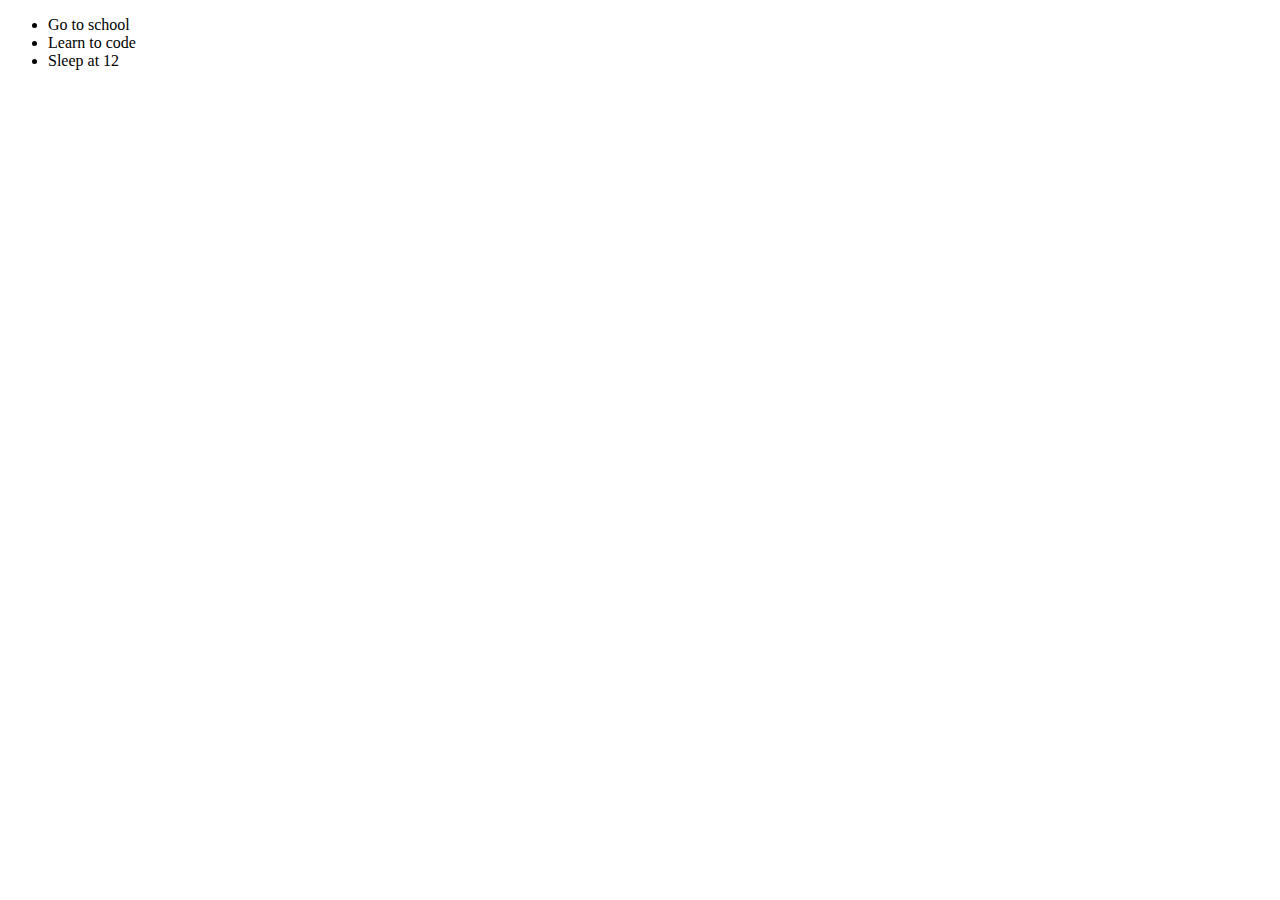
<file: session7/index.html>
<!DOCTYPE html>
<html lang="en">
<head>
    <meta charset="UTF-8">
    <meta name="viewport" content="width=device-width, initial-scale=1.0">
    <title>Document</title>
</head>
<body>
    <!-- <div id="app" class="cl1">
        <b>Hello world</b>
    </div>
    <div class="demo">
        Hello world 1
    </div>
    <div class="demo">
        Hello world 2
    </div> -->


    <ul id="todo-list">
        <li>Go to school</li>
        <li>Learn to code</li>
        <li>Sleep at 12</li>
    </ul>

    <!-- <button id="btn">Click me!!</button> -->

    <!-- <button id="btn">Click me!!</button> -->
    <!-- <input type="text" placeholder="Input your name" id="input"> -->
    <!-- <input type="email">
    <input type="password"> -->
    <!-- <ul id="todo-list"> -->
        <!-- <li>Di cho</li> -->
        <!-- <li>nau com</li> -->
        <!-- <li>giat quan ao</li> -->
    <!-- </ul> -->



    <script src="./app.js"></script>
</body>
</html>
</file>
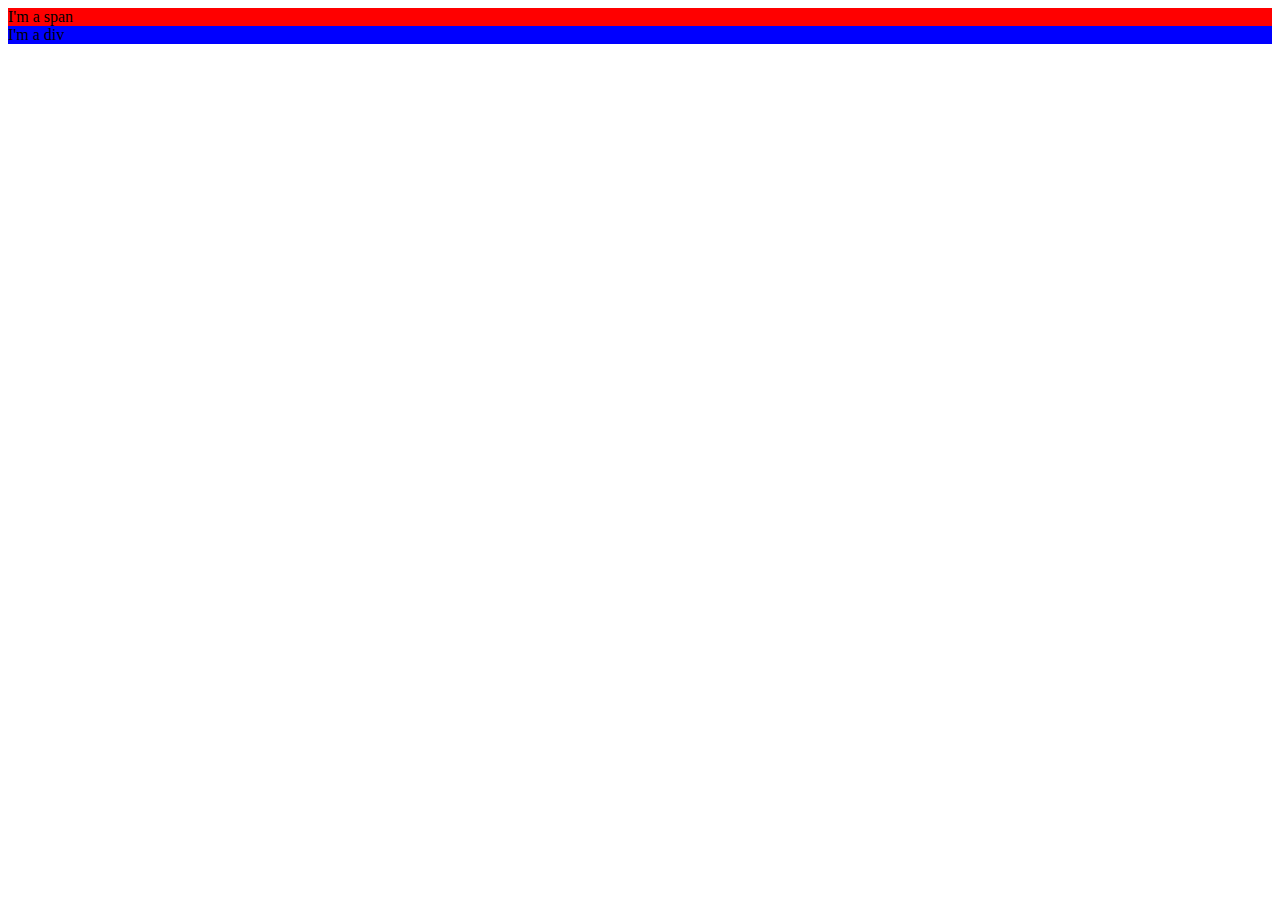
<file: session 5/bai tap/index.html>
<!DOCTYPE html>
<html lang="en">
<head>
    <meta charset="UTF-8">
    <meta name="viewport" content="width=device-width, initial-scale=1.0">
    <title>Document</title>
    <link rel="stylesheet" href="style.css">
</head>
<body>
    <!-- <p class="buoc1">sang day di hoc</p>
    <p class="buoc2">xong roi di choi</p> -->
    <!-- <p>walking dead</p>
    <h1>zoo</h1>
    <h2 class="session1">the 100</h2>
    <h2 class="session2">the 100</h2> -->

    <!-- <div>I'm at the middle</div> -->

    
    <!-- <div >
        I have border
    </div>
     -->
     <!-- <div>Lorem ipsum dolor sit amet, consectetur adipiscing elit. 
         Praesent imperdiet diam tempor velit placerat fermentum ut ac magna. 
         Nulla accumsan, mi ut blandit rutrum, urna odio volutpat urna, ut accumsan justo nibh eget ex. 
         Integer placerat sem vitae viverra volutpat. Sed molestie congue enim eu tristique. 
         Suspendisse tristique nibh a metus dapibus, at tincidunt augue sodales. 
         Mauris mattis tellus ut maximus porta. 
         Pellentesque in ullamcorper massa, ac ullamcorper mi. </div> -->
    
    <!-- <div id="a">
        <div>Get away from me</div>
    </div> -->

    <!-- <div>Hello there!</div> -->

    <!-- <span id="span1">Hello</span>
    <span id="span2">I'm 500px long</span> -->

    <span>I'm a span</span>
    <div>I'm a div</div>
</body>
</html>
</file>
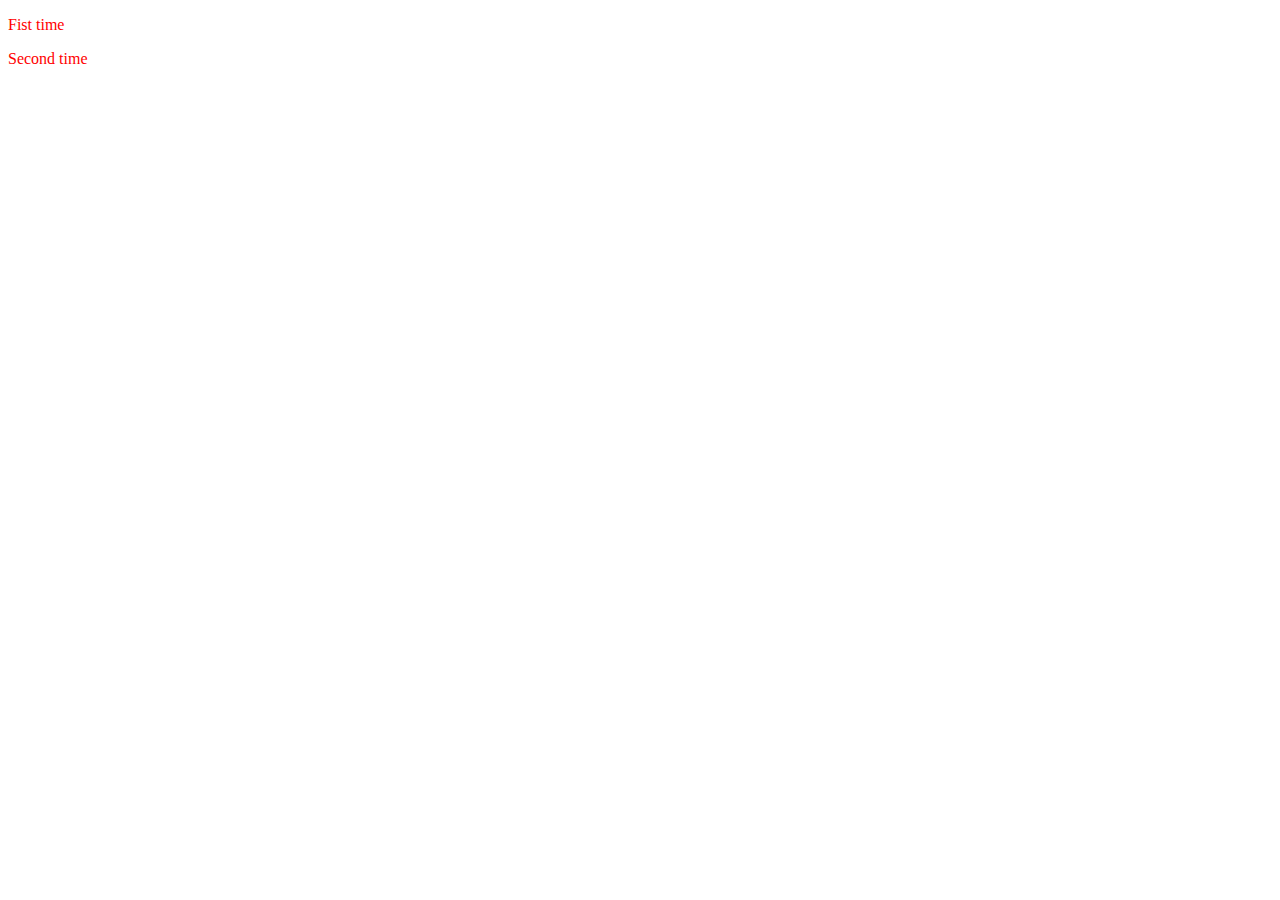
<file: session6/bai1/index.html>
<!DOCTYPE html>
<html lang="en">
<head>
    <meta charset="UTF-8">
    <meta name="viewport" content="width=device-width, initial-scale=1.0">
    <title>Document</title>
    <link rel="stylesheet" href="app.css">
</head>
<body>
    <p>Fist time</p>
    <p>Second time</p>
</body>
</html>
</file>
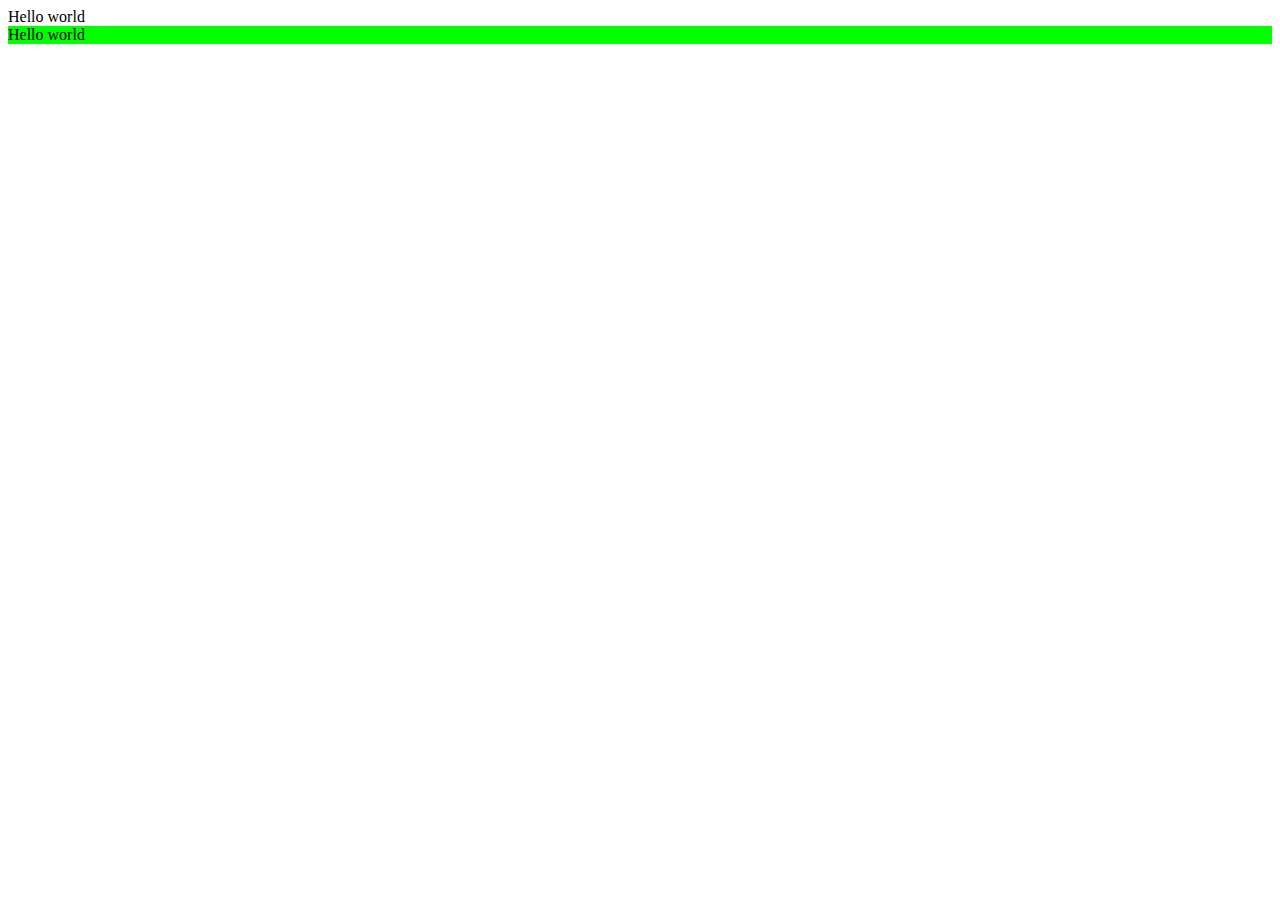
<file: session6/bai2/index.html>
<!DOCTYPE html>
<html lang="en">
<head>
    <meta charset="UTF-8">
    <meta name="viewport" content="width=device-width, initial-scale=1.0">
    <title>Document</title>
    <link rel="stylesheet" href="b2.css">
</head>
<body>
    <div class="number1">Hello world</div>
    <div class="number2">Hello world</div>
</body>
</html>
</file>
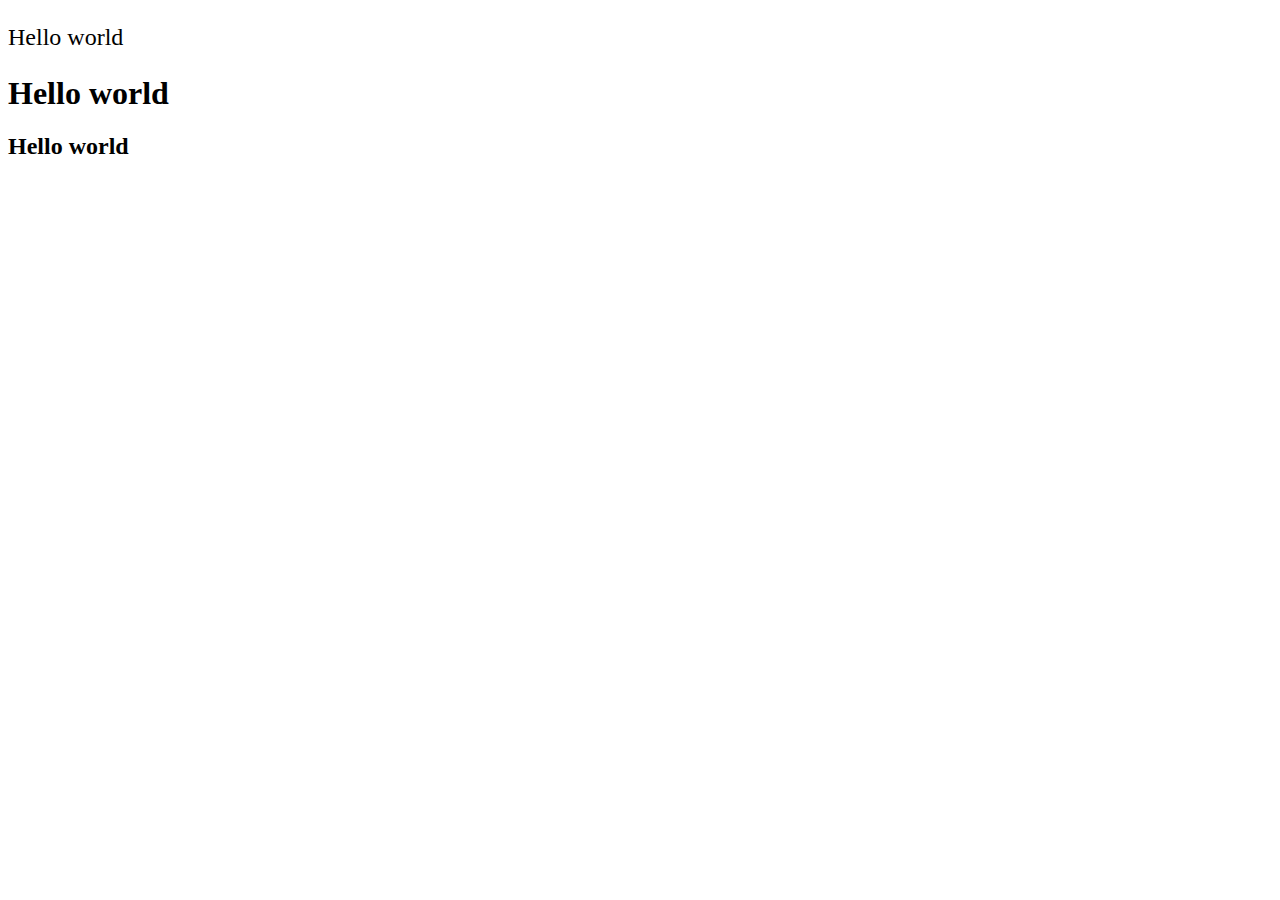
<file: session6/bai3/index.html>
<!DOCTYPE html>
<html lang="en">
<head>
    <meta charset="UTF-8">
    <meta name="viewport" content="width=device-width, initial-scale=1.0">
    <title>Document</title>
    <link rel="stylesheet" href="bai3.css">
</head>
<body>
    <p>Hello world</p>
    <h1>Hello world</h1>
    <h2>Hello world</h2>
</body>
</html>
</file>
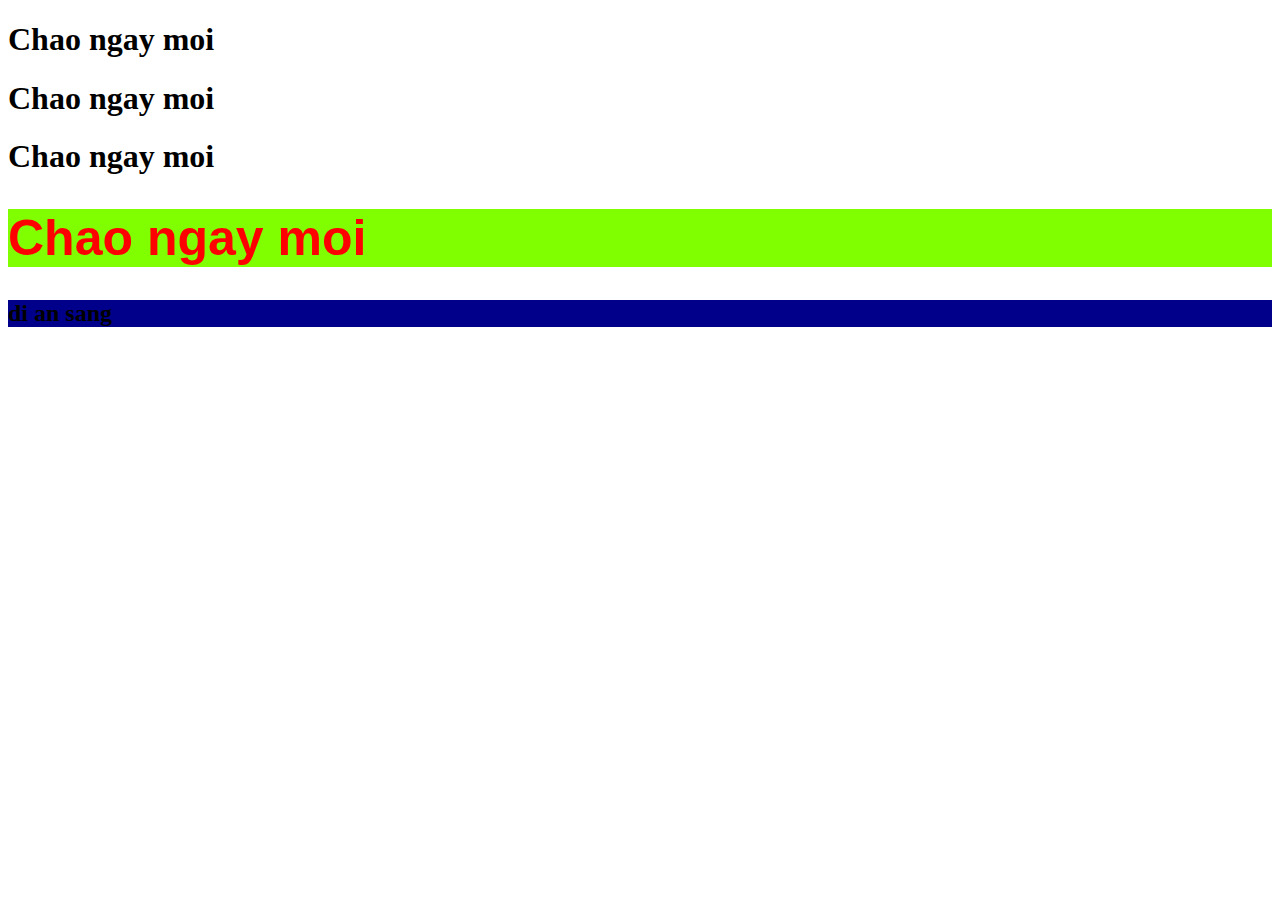
<file: session 5/html.html>
<!DOCTYPE html>
<html lang="en">
<head>
    <meta charset="UTF-8">
    <meta name="viewport" content="width=device-width, initial-scale=1.0">
    <title>Document</title>
    <!-- <style>
        h1{
            color:red;
            font-size: large;
        }
    </style> -->
    <link rel="stylesheet" href="style.css">
</head>
<body>
    <!-- <h1>
        <b>Paragraph with devider</b>
    </h1>
    <hr>
    <p></p>
    <p>This is a <br>
    paragraph with a line break.</p> -->

    <!-- <h1>
        <b>
            Format text
            <span style="background-color: aqua;">marked</span>
        </b>
    </h1>
    <p></p>
    <h1>Please use only HTML without CSS</h1>
    <p></p>
    <li>This word is 
        <i>emphasized</i>
    </li>
    <li>This word is 
        <i>italic</i>
    </li>
    <li>
        This word is <sup>superscripted</sup>    
    </li>
    <li>This word is <sub>subscripted</sub></li>
    <li>This word is <u>inserted</u></li>
    <li>This word is <del>deleted</del></li> -->

    <!-- <p>
        This is table caption
    </p>
    <table border="1">
        <tr>
            <th>Column 1</th>
            <th>Column 2</th>
            <th>Column 3</th>
            <th>Column 4</th>
            <th>Column 5</th>
        </tr>
        <tr>
            <td>Data 1</td>
            <td rowspan="3">Data 2</td>
            <td>Data 3</td>
            <td>Data 4</td>
            <td>Data 5</td>
        </tr>
        <tr>
            <td>Data 1</td>
            <td>Data 3</td>
            <td colspan="2">Data 4 and 5</td>

        </tr>
            <td>Data 1</td>
            <td>Data 3</td>
            <td>Data 4</td>
            <td>Data 5</td>
        <tr></tr>
    </table> -->

    <!-- <h1>Table gallery</h1>
    <table>
        <tr>
            <th>image column 1</th>
            <th>image column 2</th>
            <th>image column 3</th>
        </tr>
        <tr>
            <td><img src="https://upload.wikimedia.org/wikipedia/commons/thumb/e/e6/Keeler_Oak_Tree_-_distance_photo%2C_May_2013.jpg/1200px-Keeler_Oak_Tree_-_distance_photo%2C_May_2013.jpg" alt="Tree" width="250" height="200"></td>
            <td><img src="https://upload.wikimedia.org/wikipedia/commons/thumb/e/e6/Keeler_Oak_Tree_-_distance_photo%2C_May_2013.jpg/1200px-Keeler_Oak_Tree_-_distance_photo%2C_May_2013.jpg" alt="Tree"width="250" height="200"></td>
            <td><img src="https://upload.wikimedia.org/wikipedia/commons/thumb/e/e6/Keeler_Oak_Tree_-_distance_photo%2C_May_2013.jpg/1200px-Keeler_Oak_Tree_-_distance_photo%2C_May_2013.jpg" alt="Tree"width="250" height="200"></td>
        </tr>
        <tr>
            <td><img src="https://upload.wikimedia.org/wikipedia/commons/thumb/e/e6/Keeler_Oak_Tree_-_distance_photo%2C_May_2013.jpg/1200px-Keeler_Oak_Tree_-_distance_photo%2C_May_2013.jpg" alt="Tree" width="250" height="200"></td>
            <td><img src="https://upload.wikimedia.org/wikipedia/commons/thumb/e/e6/Keeler_Oak_Tree_-_distance_photo%2C_May_2013.jpg/1200px-Keeler_Oak_Tree_-_distance_photo%2C_May_2013.jpg" alt="Tree"width="250" height="200"></td>
            <td><img src="https://upload.wikimedia.org/wikipedia/commons/thumb/e/e6/Keeler_Oak_Tree_-_distance_photo%2C_May_2013.jpg/1200px-Keeler_Oak_Tree_-_distance_photo%2C_May_2013.jpg" alt="Tree"width="250" height="200"></td>
        </tr>
        <tr>
            <td><img src="https://upload.wikimedia.org/wikipedia/commons/thumb/e/e6/Keeler_Oak_Tree_-_distance_photo%2C_May_2013.jpg/1200px-Keeler_Oak_Tree_-_distance_photo%2C_May_2013.jpg" alt="Tree" width="250" height="200"></td>
            <td><img src="https://upload.wikimedia.org/wikipedia/commons/thumb/e/e6/Keeler_Oak_Tree_-_distance_photo%2C_May_2013.jpg/1200px-Keeler_Oak_Tree_-_distance_photo%2C_May_2013.jpg" alt="Tree"width="250" height="200"></td>
            <td><img src="https://upload.wikimedia.org/wikipedia/commons/thumb/e/e6/Keeler_Oak_Tree_-_distance_photo%2C_May_2013.jpg/1200px-Keeler_Oak_Tree_-_distance_photo%2C_May_2013.jpg" alt="Tree"width="250" height="200"></td>
        </tr>
    </table> -->

    <!-- <h1>HTML Table</h1>
    <p></p>
    <table>
        <tr>
            <th>Company</th>
            <th>Contact</th>
            <th>Country</th>
        </tr>
        <tr>
            <td>Alfrieds Futterkiste</td>
            <td>Maria Anders</td>
            <td>Germany</td>
        </tr>
        <tr>
            <td>Centro comercial Moctezuma</td>
            <td>Francisco Chang</td>
            <td>Mexico</td>
        </tr>
        <tr>
            <td>Ernst Handel</td>
            <td>Roland Mendel</td>
            <td>Austria</td>
        </tr>
        <tr>
            <td>Island Trading</td>
            <td>Helen Bennett</td>
            <td>UK</td>
        </tr>
        <tr>
            <td>Laughing Bacchus Winecellars</td>
            <td>Yoshi Tannamuri</td>
            <td>Canada</td>
        </tr>
        <tr>
            <td>Magazzini Alimentari Riuniti</td>
            <td>Giovanni Rovelli</td>
            <td>Italy</td>
        </tr>
    </table> -->

    <!-- <p>Use only HTML to set list type</p>
    <p></p>
    <ol>
        <li>Item 1</li>
        <li>Item 2</li>
        <li>Item 3</li>
    </ol>
    <ol style="list-style-type: upper-latin;">
        <li>Item 1</li>
        <li>Item 2</li>
        <li>Item 3</li>
    </ol>
    <ol style="list-style-type: lower-latin;">
        <li>Item 1</li>
        <li>Item 2</li>
        <li>Item 3</li>
    </ol>
    <ol style="list-style-type: lower-roman;"">
        <li>Item 1</li>
        <li>Item 2</li>
        <li>Item 3</li>
    </ol>
    <ol style="list-style-type: upper-roman;">
        <li>Item 1</li>
        <li>Item 2</li>
        <li>Item 3</li>
    </ol> -->

    <!-- <h1>Nested list</h1>
    <p></p>
    <ol>
        <li>One 
            <ul>
                <li>Apple</li>
                <li>Orange</li>
                <li>Others
                    <ol>
                        <li>Text 1</li>
                        <li>Text 2</li>
                        <li>Text 3</li>
                       
                    </ol>
                </li>
                <li>Cucumber</li>
            </ul>
        </li>
        <li>Two</li>
        <li>Three</li>
    </ol> -->


    <h1 class="title">Chao ngay moi</h1>
    <h1>Chao ngay moi</h1>
    <h1>Chao ngay moi</h1>
    <div class="parent">
        <h1 class="title">Chao ngay moi</h1>
        <h2>di an sang</h2>
    </div>
</body>
</html>
</file>
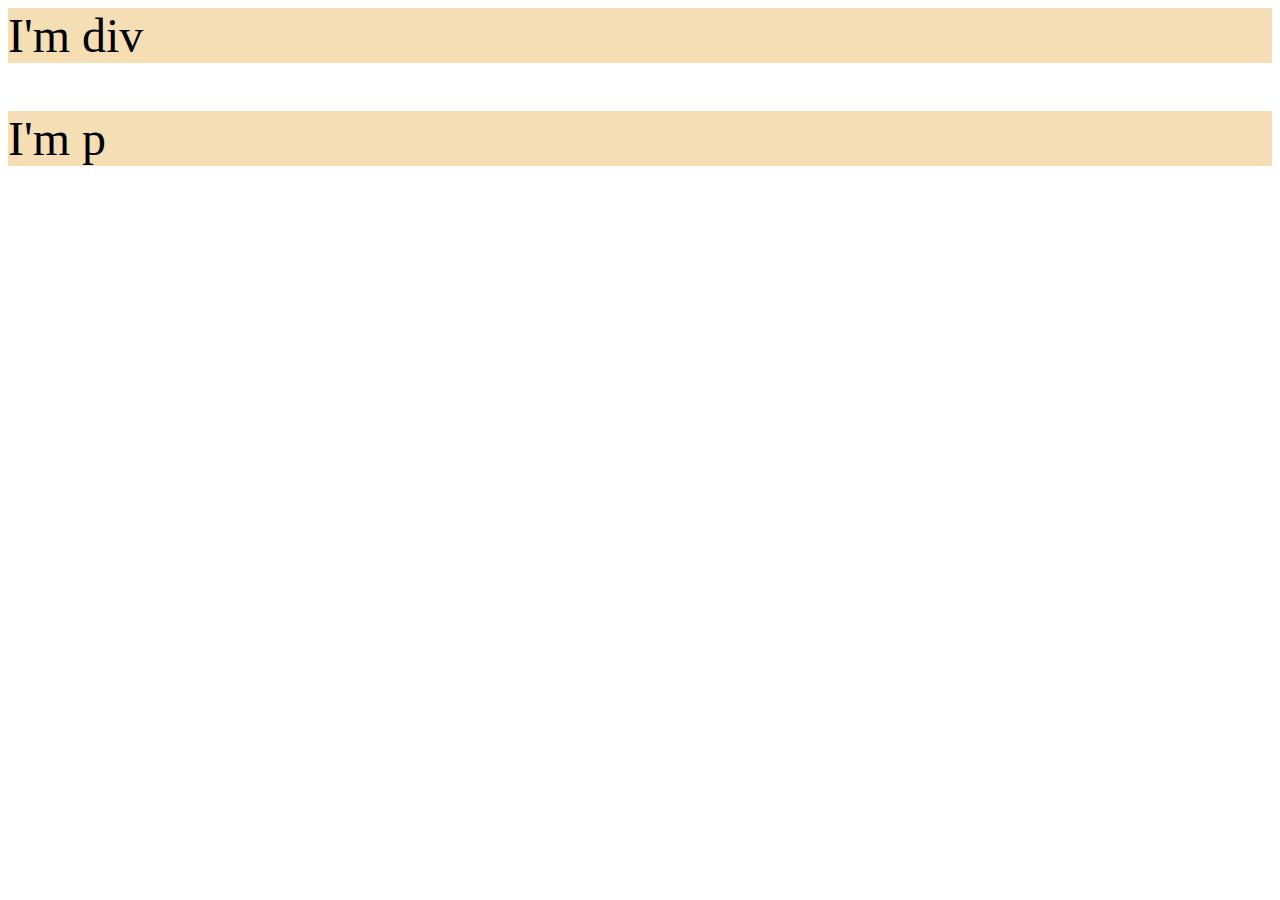
<file: session6/bai4/bai4.html>
<!DOCTYPE html>
<html lang="en">
<head>
    <meta charset="UTF-8">
    <meta name="viewport" content="width=device-width, initial-scale=1.0">
    <title>Document</title>
    <link rel="stylesheet" href="bai4.css">
</head>
<body>
    <div>I'm div</div>
    <p>I'm p</p>
</body>
</html>
</file>
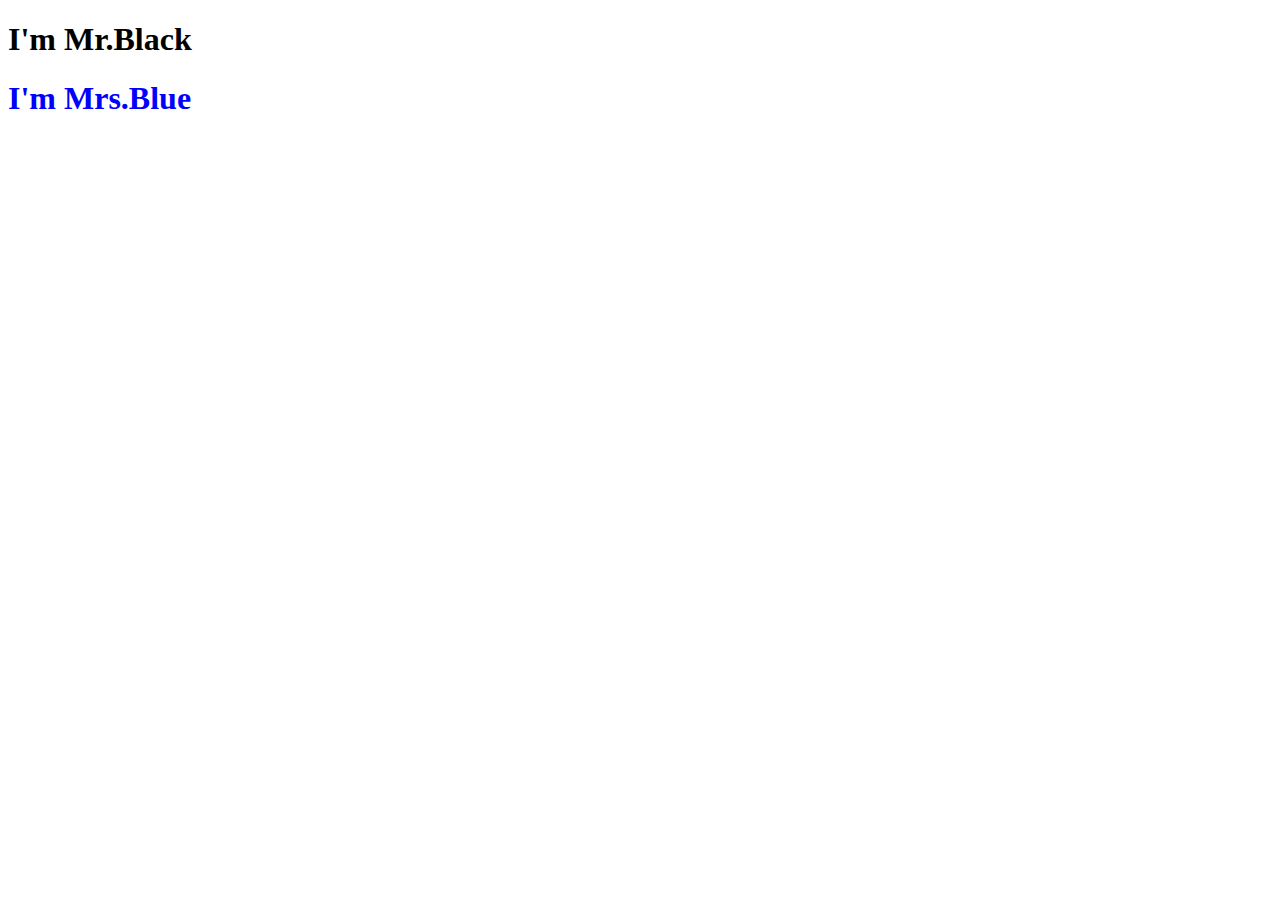
<file: session6/bai5/bai5.html>
<!DOCTYPE html>
<html lang="en">
<head>
    <meta charset="UTF-8">
    <meta name="viewport" content="width=device-width, initial-scale=1.0">
    <title>Document</title>
    <link rel="stylesheet" href="bai5.css">
</head>
<body>
    <div id="div1">
        <h1>I'm Mr.Black</h1>
    </div>
    <div id="div2">
        <h1>I'm Mrs.Blue</h1>
    </div>
</body>
</html>
</file>
<file: session 5/bai tap/style.css>
/* p{
    color: darkred;
}
.buoc1{
    color: darkgreen;
}

p{
    color: darkslateblue;
}
.session1{
    color: darkslateblue;
}

 div{
    background-color: wheat;
    color: deeppink;
    text-align: center;
    text-transform: uppercase;
    font-size: 30px;
    font-weight: bolder;
    
}   
 
 div{
    width: 200px;
    height:200px;
    background:wheat;
    font-size:30px;
    text-align:center;
    line-height:200px;
  
    border: 3px double blue;
    border-radius: 15px;
} 

div{
    background: wheat;
    width:400px;
    border: 2px solid green;
  
    padding-left: 40px;
    padding-right: 40px;
    padding-top: 45px;
    padding-bottom: 45px;
    padding: 45px 40px 45px 40px;
}

#a >div {
    background:wheat;
    code vào phần bên dưới   
    margin-left: 40px;
    margin-right: 60px;
    margin-top: 50px;
    margin-bottom: 50px;
    /* margin: 50px 60px 50px 40px; */
/* }  */
  
  
  
  
  
/* #a{
    Không code vào đây */
    /* border:1px solid black */
/* } */

/* div{
    background: red;
    display: inline;;
} */

/* #span1{
    background: red;
  }
  #span2{
    background:yellow;
    display: inline-block;
    width: 500px;
  } */

span{
    background: red;
    display: block;
}
div{
    background: blue;
    
}
</file>
<file: session6/bai1/app.css>
p{
    color: red;
}
</file>
<file: session6/bai2/b2.css>
.number2{
    background-color: #00FF00;
}
</file>
<file: session6/bai3/bai3.css>
p{
    font-size: 24px;
}
h2{
    font-size: 24px;
}
</file>
<file: session 5/style.css>
.parent .title{
    color:red;
    font-size: 50px;
    font-family: 'Gill Sans', 'Gill Sans MT', Calibri, 'Trebuchet MS', sans-serif;
    background-color: chartreuse;
}
h2{
    background-color: darkblue;
}
</file>
<file: session6/bai4/bai4.css>
div{
    font-size: 3em;
    background: wheat
}
p{
    font-size: 3em;
    background: wheat 
}
</file>
<file: session6/bai5/bai5.css>
#div2{
    color: blue;
}
</file>
